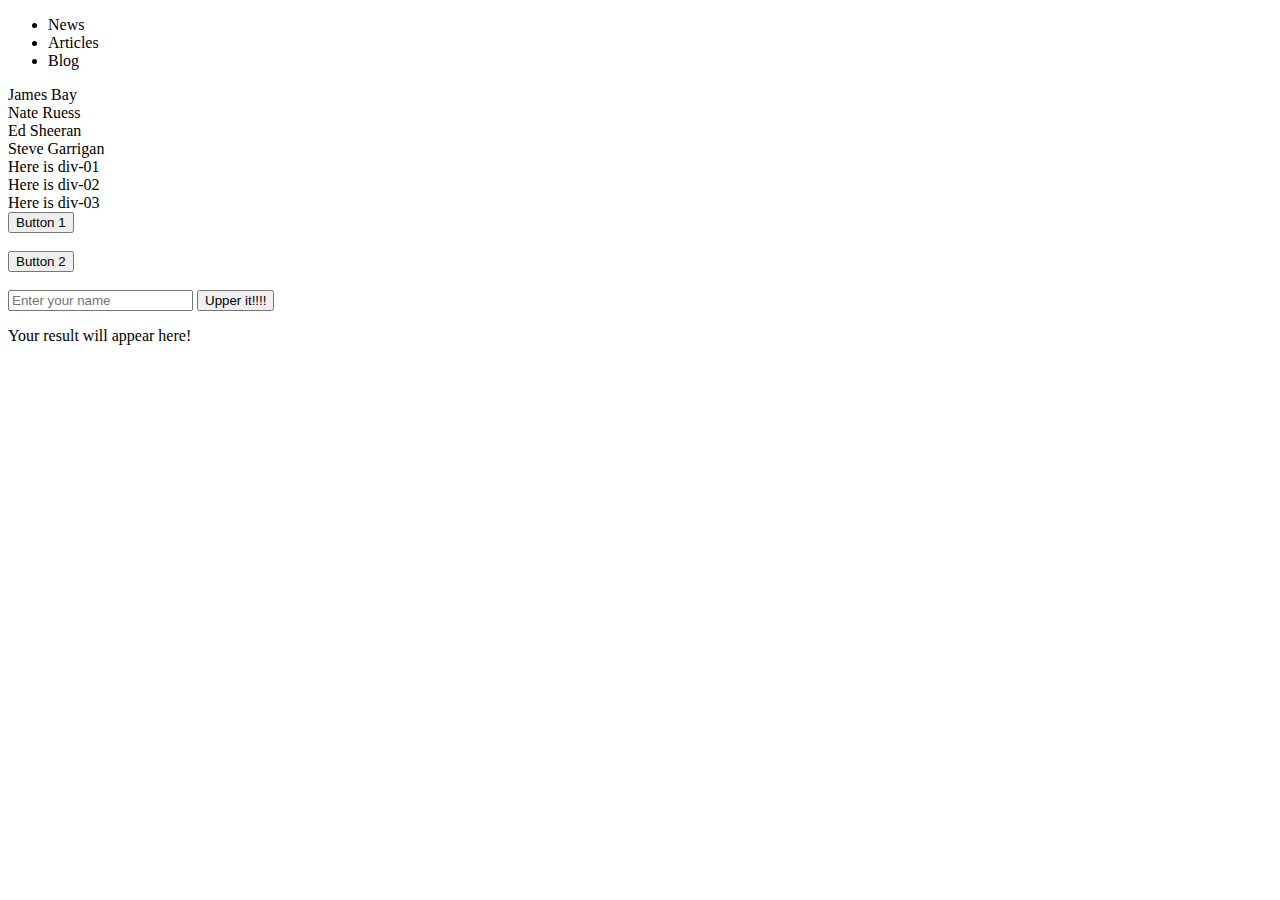
<file: Session 8/index.html>
<!DOCTYPE html>
<html lang="en">
<head>
    <meta charset="UTF-8">
    <meta http-equiv="X-UA-Compatible" content="IE=edge">
    <meta name="viewport" content="width=device-width, initial-scale=1.0">
    <title>Document</title>
</head>
<body>
<ul>
    <li>News</li>
    <li>Articles</li>
    <li>Blog</li>
</ul>

<div>
    <div class=”singer”>James Bay</div>
    <div class=”singer”>Nate Ruess</div>
    <div class=”singer”>Ed Sheeran</div>
    <div class=”singer”>Steve Garrigan</div>
  <div>

<div id="div-01">Here is div-01</div>
<div id="div-02">Here is div-02</div>
<div id="div-03">Here is div-03</div>

<button id="button1">Button 1</button>
</br>
</br>
<button id="button2">Button 2</button>
<br><br>
<input type = 'text' id ='name_input' placeholder= 'Enter your name'>
    <button id="upper_btn" >Upper it!!!!</button>
    <p id = 'result'> Your result will appear here! </p>
    
    <script src = "index.js"></script>
</body>
</html>
</file>
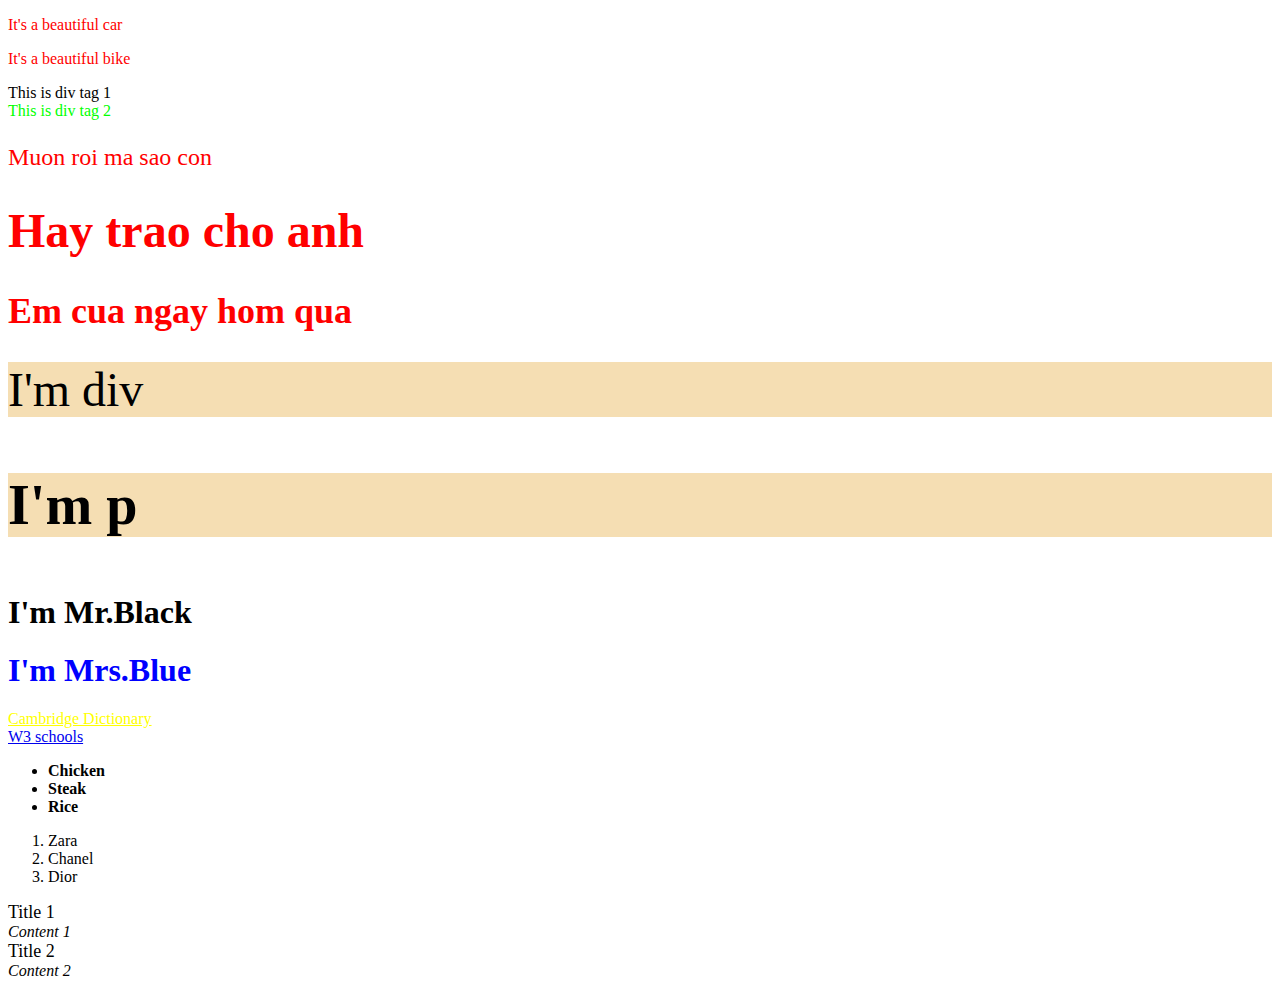
<file: Session 6/Checkpoint/index.html>
<!DOCTYPE html>
<html lang="en">
<head>
    <meta charset="UTF-8">
    <meta http-equiv="X-UA-Compatible" content="IE=edge">
    <meta name="viewport" content="width=device-width, initial-scale=1.0">
    <link rel= 'stylesheet' href = 'style.css' >
    <title>Document</title>
</head>
<body>
    
    <bai1>
   <p>It's a beautiful car</p>
   <p>It's a beautiful bike</p>
    </bai1>

   
    <bai2>
   <div class = 'div-1'>This is div tag 1 </div>
   <div class = 'div-2'>This is div tag 2 </div> 
    </bai2>
  

    <bai3>
   <p> Muon roi ma sao con</p>
   <h1> Hay trao cho anh </h1>
   <h2> Em cua ngay hom qua</h2>
    </bai3>


    <bai4>

    <div>I'm div</div>
    <!-- <p>I'm p</p> // Replaced by the lines below -->
    
    <div>
       <h3>I'm p</h3> 
    </div>
    
    </bai4>
  

    <bai5>
    
        <div id="div1">
            <h1>I'm Mr.Black</h1>
          </div>
          
          <div id="div2">
            <h1>I'm Mrs.Blue</h1>
          </div>
    
    </bai5>
    

    <bai6>
        <a href= "https://dictionary.cambridge.org/" target="_blank" style="color: yellow;"> Cambridge Dictionary
        </a>
        <br>
        
        <a href= "https://www.w3schools.com/"> W3 schools
        </a>
        
    </bai6>


    <bai7>
        <ul>
            <li> Chicken </li>
            <li> Steak </li>
            <li> Rice </li>
        </ul>
        <ol>
            <li> Zara </li>
            <li> Chanel </li>
            <li> Dior </li>
        </ol>

    </bai7>

    
    <bai9>
        <div class="item">
            <span>Title 1</span>
            <div>
            <span>Content 1</span>
            <div>
            </div>
            
            <div class="item">
            <span>Title 2</span>
            <div>
            <span>Content 2</span>
            </div>
            </div>
              
    </bai9>
</body>
</html>
</file>
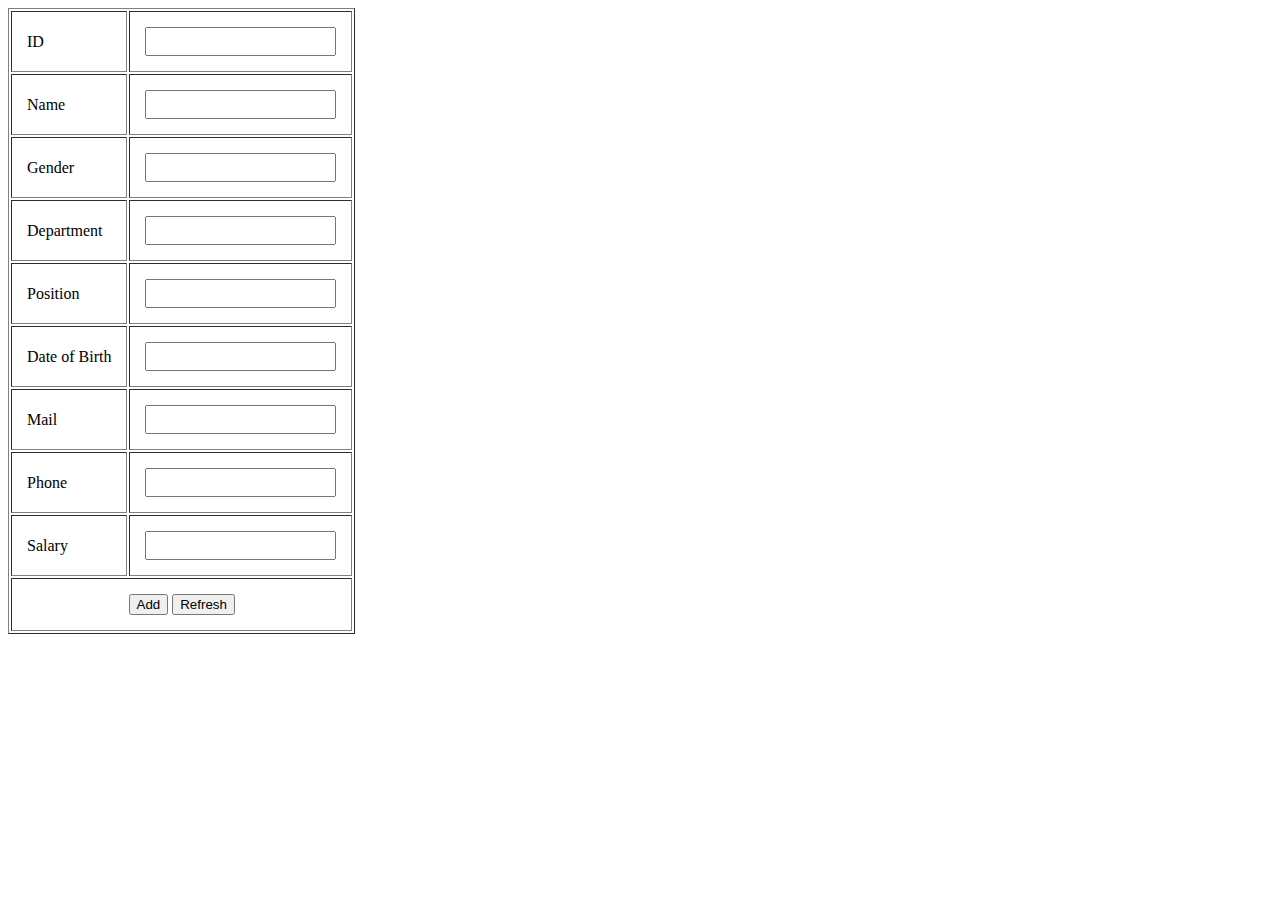
<file: Project/sth.html>
<html lang="en"><head>
    <meta charset="UTF-8">
    <meta name="viewport" content="width=device-width, initial-scale=1.0">
    <title>Quản lý nhân viên công ty C4EJS123</title>
<style>
    td {
        padding: 15px;
    }

    input{
        padding: 5px;
    }
</style></head>


<body>
    <table border="1" cellpadding="8">
        <tbody>
            <tr>
                <td>ID</td>
                <td colspan="3"><input type="number" id="id"> </td>
            </tr>
            <tr>
                <td>Name</td>
                <td colspan="3"><input type="text" id="name"> </td>
            </tr>
            <tr>
                <td>Gender</td>
                <td colspan="3"><input type="gender" id="gender"> </td>
            </tr>
            <tr>
                <td>Department</td>
                <td colspan="3"><input type="departmentr" id="department"> </td>
            </tr>
            <tr>
                <td>Position</td>
                <td colspan="3"><input type="position" id="position"> </td>
            </tr>
            <tr>
                <td>Date of Birth</td>
                <td colspan="3"><input type="dob" id="dob"> </td>
            </tr>
            <tr>
                <td>Mail</td>
                <td colspan="3"><input type="mail" id="mail"> </td>
            </tr>
            <tr>
                <td>Phone</td>
                <td colspan="3"><input type="phone" id="phone"> </td>
            </tr>
            <tr>
                <td>Salary</td>
                <td colspan="3"><input type="salary" id="salary"> </td>
            </tr>
            <tr align="center">
                <td colspan="4">
                    <button onclick="Add()">Add</button>
                    <!-- <button onclick="Edit()">Edit</button> -->
                    <!-- <button onclick="View()">View</button>
                    <button onclick="Search()">Search</button> -->
                    <button onclick="Refresh()">Refresh</button>
                </td>
            </tr>
        </tbody>
    </table>

    <div id="database" style="margin-top: 20px;">
        
    </div>

    <script>
        var data = []; // Khai báo mảng trong javascript

        // Check trùng id
        function checkID(id){
            var list = this.data;
            for (var i = 0; i < list.length; i++){
                if (list[i].id == id) {
                    return true;
                }
            }
        }

        // Check chưa nhập thông tin
        function checkInfo(){
            var id = document.getElementById('id').value;
            var name = document.getElementById('name').value;
            var gender = document.getElementById('gender').value;
            var department = document.getElementById('department').value;
            var position = document.getElementById('position').value;
            var dob = document.getElementById('dob').value;
            var mail = document.getElementById('mail').value;
            var phone = document.getElementById('phone').value;
            var salary = document.getElementById('salary').value;

            if (id && name && gender && department && position && dob && mail && phone && salary) {
                return true;
            }else{
                alert('Vui lòng nhập đầy đủ thông tin trước khi thêm!');
            }
        }

        // Thêm mới nhân viên
        function Add(){
            var id = document.getElementById('id').value;
            var name = document.getElementById('name').value;
            var gender = document.getElementById('gender').value;
            var department = document.getElementById('department').value;
            var position = document.getElementById('position').value;
            var dob = document.getElementById('dob').value;
            var mail = document.getElementById('mail').value;
            var phone = document.getElementById('phone').value;
            var salary = document.getElementById('salary').value;

            var item = {
                id        :  id,
                name      :  name,
                gender    : gender,
                department: department,
                position  : position,
                dob       : dob,
                mail      :  mail,
                phone     :  phone,
                salary    : salary,
            };

            if (checkID(id)) {
                alert("ID đã tồn tại, vui lòng nhập ID khác!");
            }else if(checkInfo()){
                this.data.push(item);
                console.log(data);
                View();
            }
        }

        // Hiển thị nhân viên
        function View(){
            var list = this.data;

            // Xử lý cộng chuỗi thành html - table
            var datas = '<table border="1" cellpadding="5"><tr> <td>Id</td> <td>Name</td> <td>Gender</td> <td>Department</td> <td>Position</td> <td>Date of Birth</td> <td>Mail</td> <td>Phone</td> <td>Salary</td> <td>Action</td> </tr>';
            for (var i = 0; i < list.length; i++){
                
                datas += "<tr>";
                datas += "<td>" + list[i].id + "</td>"; 
                datas += "<td>" + list[i].name + "</td>"; 
                datas += "<td>" + list[i].gender + "</td>"; 
                datas += "<td>" + list[i].department + "</td>"; 
                datas += "<td>" + list[i].position + "</td>"; 
                datas += "<td>" + list[i].dob + "</td>"; 
                datas += "<td>" + list[i].mail + "</td>"; 
                datas += "<td>" + list[i].phone + "</td>";
                datas += "<td>" + list[i].salary + "</td>";  
                datas += "<td><button onclick='Deletes(" + list[i].id + ")'>Xóa</button>";
                datas += "</tr>";
            }
            datas += '</table>';

            if (list.length != 0) {
                document.getElementById('database').innerHTML = datas;
            }else{
                 document.getElementById('database').innerHTML = 'Dữ liệu trống!';
            }
           
        }

        // Xóa nhân viên theo id
        function Deletes(id){
            var list = this.data;
            var check = confirm("Bạn có muốn xóa nhân viên này không?");

            if(check){
                for (var i = 0; i < list.length; i++){
                    if (list[i].id == id) {
                        list.splice(i, 1);
                    }
                }
            }
            View(); // gọi hàm hiển thị
        }

        // Refresh
        function Refresh(){
            document.getElementById('id').value = '';
            document.getElementById('name').value = '';
            document.getElementById('gender').value = '';
            document.getElementById('department').value = '';
            document.getElementById('position').value = '';
            document.getElementById('dob').value = '';
            document.getElementById('mail').value = '';
            document.getElementById('phone').value = '';
            document.getElementById('salary').value = '';
        }

    </script>


</body>
</html>
</file>
<file: Session 6/Checkpoint/style.css>
/* Bai 1 */
bai1 p {
    color: red;
}

/* Bai 2 */
bai2 .div-2 {
    color: #00FF00;
}

/* Bai 3 */
bai3 {
    color: red;
    font-size: 24px;
}

/* Bai 4 */
bai4 div{
    font-size: 3em;
    background: wheat
  }
/* Bai 5 */
bai5 #div2 {
    color: blue
}

/* Bai 6 */
bai6 {
    color: yellow
}

/* Bai 7 */
bai7 ul li {
    font-weight: bold;
}

/* Bai 9 */

bai9 .item  > span {
    font-size: 18px
}
bai9 .item > div > span {
    font-style: italic
}
</file>
